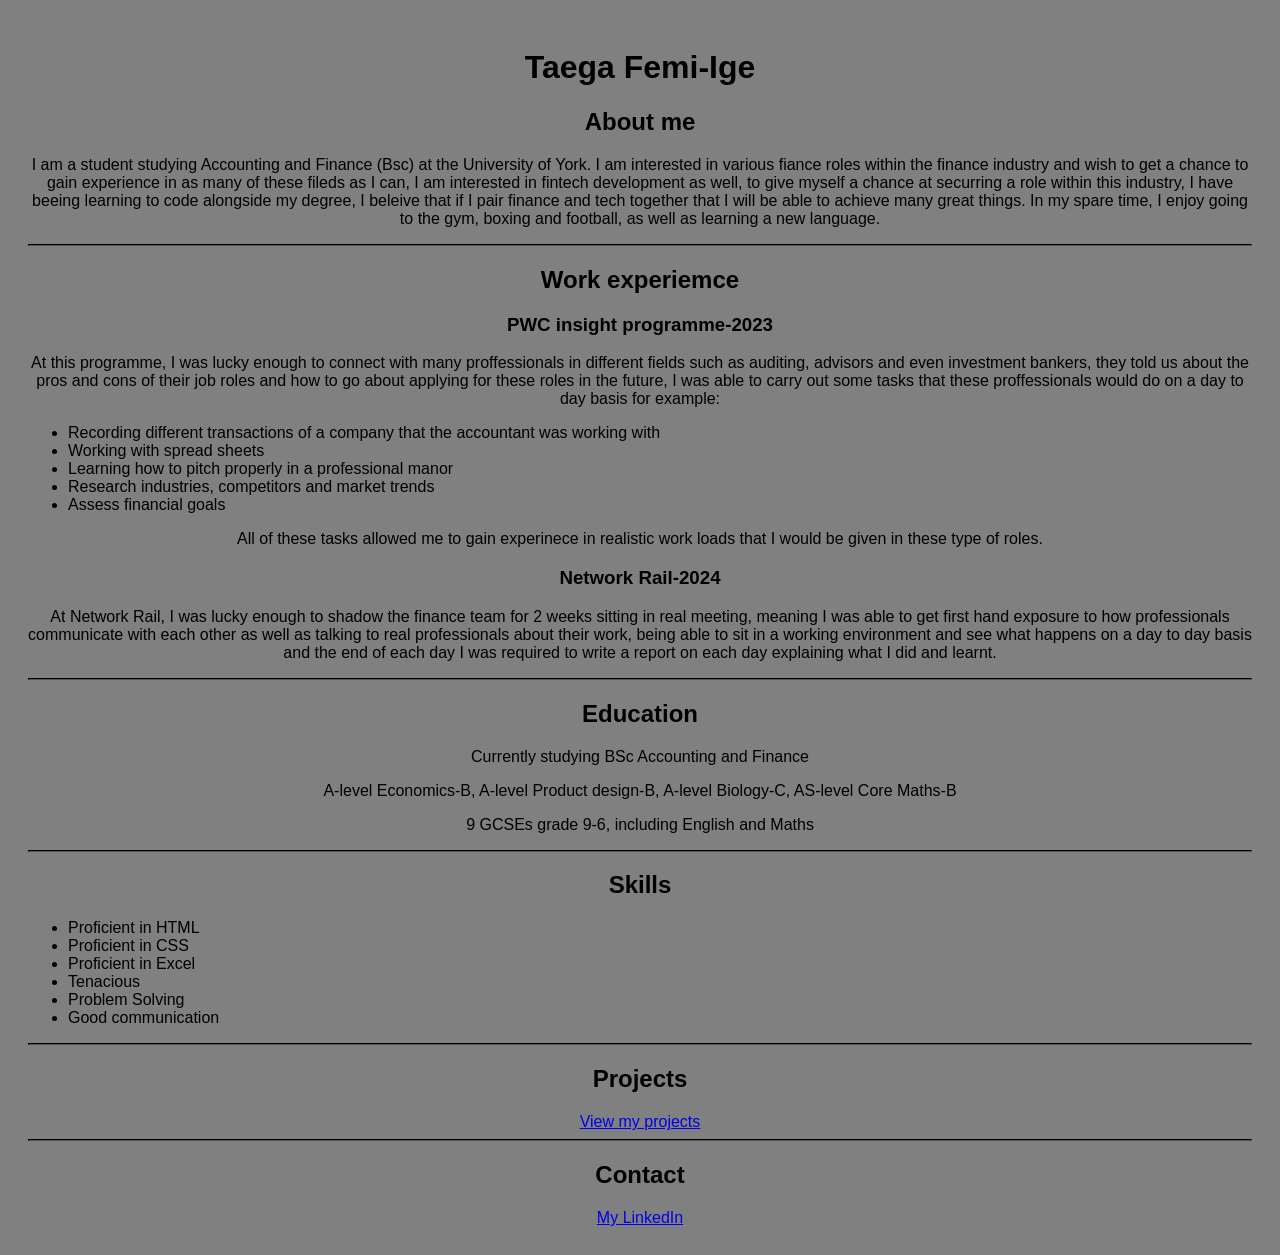
<file: index.html>
<!DOCTYPE html>
<html lang="en">
<head>
    <meta charset="UTF-8">
    <meta name="viewport" content="width=device-width, initial-scale=1.0">
    <title>Taega Femi-Ige/Portfolio</title>
    <link rel="stylesheet" href="style.css">
</head>
<body>
    <div class="my-name"> 
        <h1>Taega Femi-Ige</h1>
        <h2>About me</h2>
        <p>I am a student studying Accounting and Finance (Bsc) at the University of York. 
        I am interested in various fiance roles 
        within the finance industry and wish to get a chance to gain experience in as many of these fileds as I can,
        I am interested in fintech development as well, to give myself a chance at securring a role within this industry, I have beeing learning to code alongside my degree,
        I beleive that if I pair finance and tech together that I will be able to achieve many great things. 
        In my spare time, I enjoy going to the gym, boxing and football, as well as learning a new language.</p>
    </div>
    <hr> 
     <div class="work-experience">
        <h2>Work experiemce</h2> 
        <h3>PWC insight programme-2023</h3>
        <p>At this programme, I was lucky enough to connect with many proffessionals in different fields such as auditing, advisors and even investment bankers, 
           they told us about the pros and cons of their job roles and how to go about applying for these roles in the future, 
           I was able to carry out some tasks that these proffessionals would do on a day to day basis for example:
            <ul>
                <li>Recording different transactions of a company that the accountant was working with</li>
                <li>Working with spread sheets</li>
                <li>Learning how to pitch properly in a professional manor</li>
                <li>Research industries, competitors and market trends</li>
                <li>Assess financial goals</li>
            </ul>
            All of these tasks allowed me to gain experinece in realistic work loads that I would be given in these type of roles.
        </p>
        <h3>Network Rail-2024</h3>
        <p>At Network Rail, I was lucky enough to shadow the finance team for 2 weeks sitting in real meeting, meaning I was able to get first hand exposure to how 
           professionals communicate with each other 
           as well as talking to real professionals about their work, being able to sit in a working environment and see what happens on a day to day basis and the end of each day I was required to write a report on each day explaining what I did and learnt.</p>
    </div>
    <hr>
    <div class="education">
        <h2>Education</h2>
        <p>Currently studying BSc Accounting and Finance</p>
        <p>A-level Economics-B, A-level Product design-B, A-level Biology-C, AS-level Core Maths-B</p>
        <p>9 GCSEs grade 9-6, including English and Maths</p>
    </div>
    <hr>
    <div class="skills">
        <h2>Skills</h2>
        <ul>
            <li>Proficient in HTML</li>
            <li>Proficient in CSS</li>
            <li>Proficient in Excel</li>
            <li>Tenacious</li>
            <li>Problem Solving</li>
            <li>Good communication</li>
        </ul>
    </div>
    <hr>
    <div class="Projects">
        <h2>Projects</h2>
        <a href="projects.html">View my projects</a>
    </div>
    <hr>
    <div class="contact">
        <h2>Contact</h2>
        <a href="https://www.linkedin.com/in/taega-femi-ige-64122a354/">My LinkedIn</a>
    </div>
   
</body>
</html>
</file>
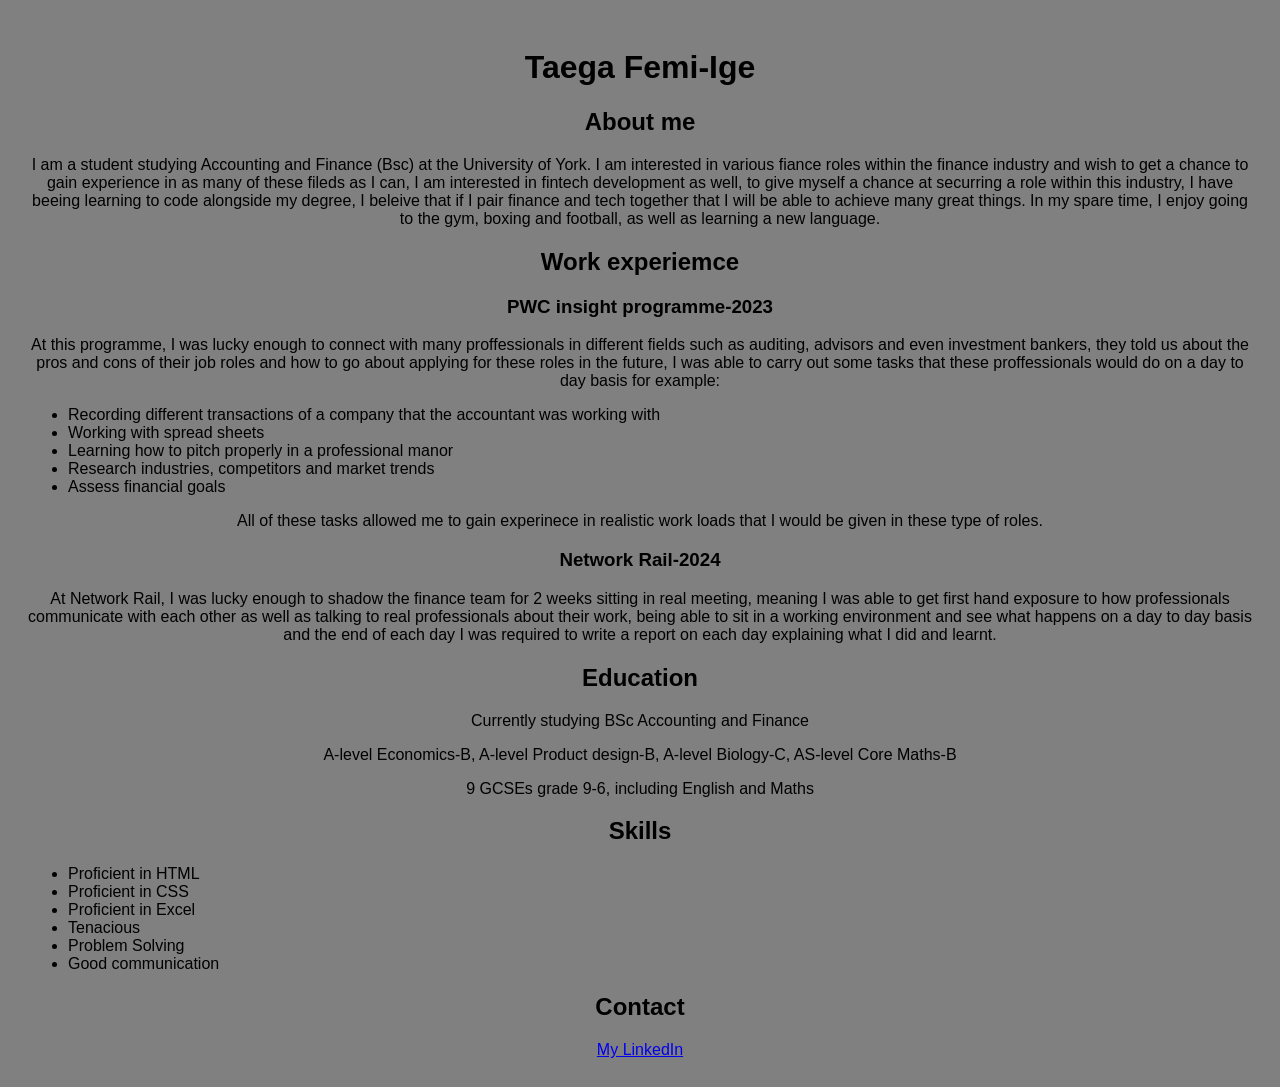
<file: Portfolio/index.html>
<!DOCTYPE html>
<html lang="en">
<head>
    <meta charset="UTF-8">
    <meta name="viewport" content="width=device-width, initial-scale=1.0">
    <title>Taega Femi-Ige/Portfolio</title>
    <link rel="stylesheet" href="style.css">
</head>
<body>
    <div class="my-name"> 
        <h1>Taega Femi-Ige</h1>
        <h2>About me</h2>
        <p>I am a student studying Accounting and Finance (Bsc) at the University of York. 
        I am interested in various fiance roles 
        within the finance industry and wish to get a chance to gain experience in as many of these fileds as I can,
        I am interested in fintech development as well, to give myself a chance at securring a role within this industry, I have beeing learning to code alongside my degree,
        I beleive that if I pair finance and tech together that I will be able to achieve many great things. 
        In my spare time, I enjoy going to the gym, boxing and football, as well as learning a new language.</p>
    </div>
     <div class="work-experience">
        <h2>Work experiemce</h2> 
        <h3>PWC insight programme-2023</h3>
        <p>At this programme, I was lucky enough to connect with many proffessionals in different fields such as auditing, advisors and even investment bankers, 
           they told us about the pros and cons of their job roles and how to go about applying for these roles in the future, 
           I was able to carry out some tasks that these proffessionals would do on a day to day basis for example:
            <ul>
                <li>Recording different transactions of a company that the accountant was working with</li>
                <li>Working with spread sheets</li>
                <li>Learning how to pitch properly in a professional manor</li>
                <li>Research industries, competitors and market trends</li>
                <li>Assess financial goals</li>
            </ul>
            All of these tasks allowed me to gain experinece in realistic work loads that I would be given in these type of roles.
        </p>
        <h3>Network Rail-2024</h3>
        <p>At Network Rail, I was lucky enough to shadow the finance team for 2 weeks sitting in real meeting, meaning I was able to get first hand exposure to how 
           professionals communicate with each other 
           as well as talking to real professionals about their work, being able to sit in a working environment and see what happens on a day to day basis and the end of each day I was required to write a report on each day explaining what I did and learnt.</p>
    </div>
    <div class="education">
        <h2>Education</h2>
        <p>Currently studying BSc Accounting and Finance</p>
        <p>A-level Economics-B, A-level Product design-B, A-level Biology-C, AS-level Core Maths-B</p>
        <p>9 GCSEs grade 9-6, including English and Maths</p>
    </div>
    <div class="skills">
        <h2>Skills</h2>
        <ul>
            <li>Proficient in HTML</li>
            <li>Proficient in CSS</li>
            <li>Proficient in Excel</li>
            <li>Tenacious</li>
            <li>Problem Solving</li>
            <li>Good communication</li>
        </ul>
    </div>
    <div class="contact">
        <h2>Contact</h2>
        <a href="https://www.linkedin.com/in/taega-femi-ige-64122a354/">My LinkedIn</a>
    </div>
   
</body>
</html>
</file>
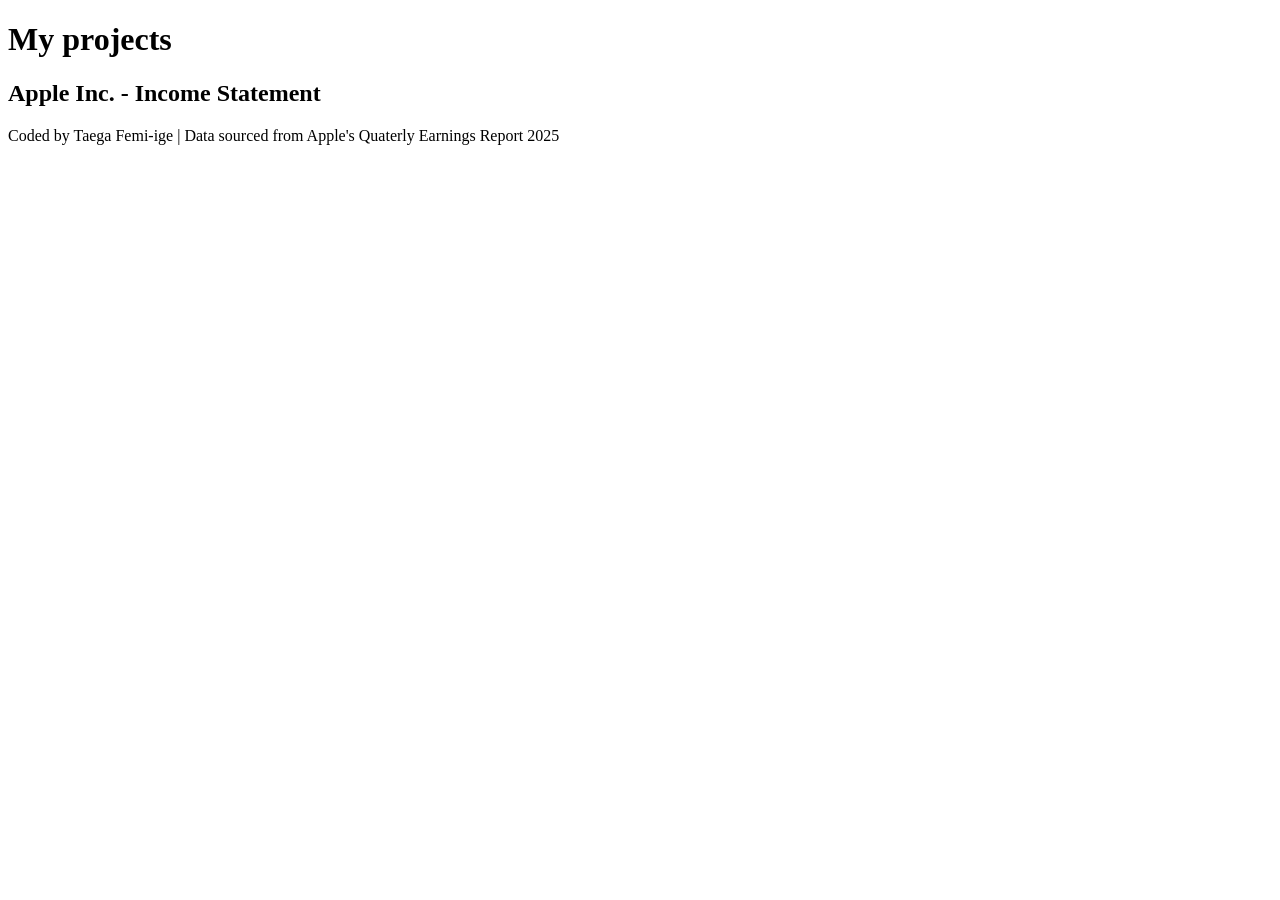
<file: projects.html>
<!DOCTYPE html>
<html lang="en">
<head>
    <meta charset="UTF-8">
    <meta name="viewport" content="width=device-width, initial-scale=1.0">
    <title>Taega's Projects</title>
</head>
<body>
   <h1 class="Title">My projects</h1>
   <div class="project-card-1">
    <h2 class="Apple">Apple Inc. - Income Statement</h2>
    <p class="credit">Coded by Taega Femi-ige | Data sourced from Apple's Quaterly Earnings Report 2025</p>
   </div>
   <div class="table">

   </div>
</body>
</html>
</file>
<file: style.css>
body {
    background-color: grey;
    padding: 20px;
    text-align: center;
    font-family: sans-serif;
}
ul {
    text-align: left;
}
hr {
    border-color: black;
}
a:hover {
    color: black;
}
a:active {
    color: white;
}
</file>
<file: Portfolio/style.css>
body {
    background-color: grey;
    padding: 20px;
    text-align: center;
    font-family: sans-serif;
}
ul {
    text-align: left;
}
h1 {
    font-family: arial;
}
</file>
